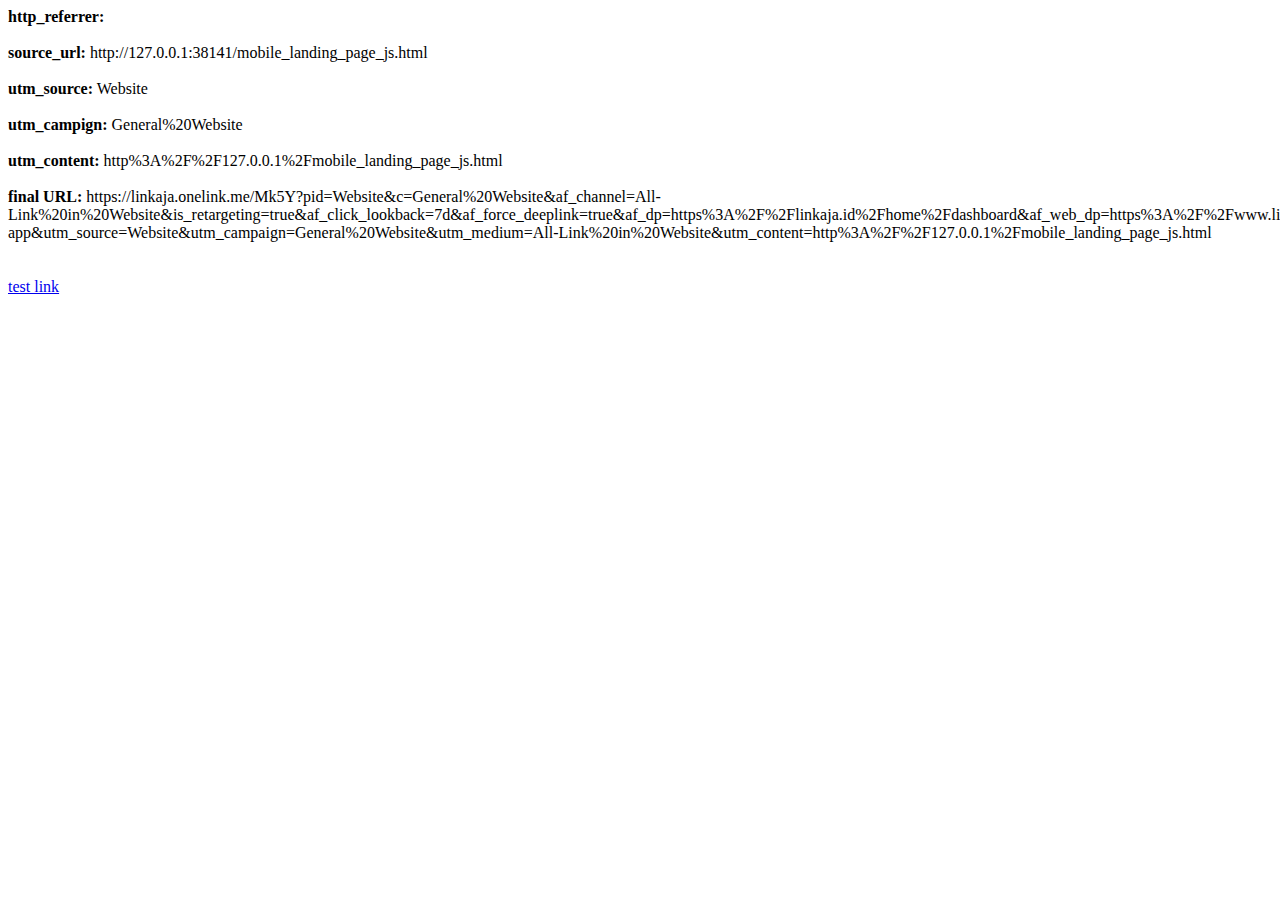
<file: mobile_landing_page_js.html>
<script>
function getParameterFromURL(name) {
  //var url = 'https://www.linkaja.id/?utm_source=jt_source&utm_campaign=jt_campaign&utm_medium=jt_medium';
  var url = window.location.href;
  var name = name.replace(/[\[\]]/g, '\\$&');
  var regex = new RegExp('[?&]' + name + '(=([^&#]*)|&|#|$)'),
    results = regex.exec(url);
  if (!results) return null;
  if (!results[2]) return '';
  return (results[2].replace(/\+/g, ' '));
}
// generateUrl returns the URL to use behind the iOS and Android "Download" buttons on a landing page, based on the source of the page visitor.
function generateUrl() {
  var oneLinkURL = 'https://linkaja.onelink.me/Mk5Y';   // **** Replace with your own basic OneLink URL ****
  var finalURL = "";
  var partnerIDParam = '?pid=';
  var campaignParam = '&c=';
  var channelParam = '&af_channel=';
  var utmSourceParam = '&utm_source=';
  var utmCampaignParam = '&utm_campaign=';
  var utmContentParam = '&utm_content=';
  var utmChannelParam = '&utm_medium=';
  var sourceValue;
  var campaignValue;
  var contentValue;
  var channelValue;
  var otherDefaultValue = '&is_retargeting=true&af_click_lookback=7d&af_force_deeplink=true&af_dp=https%3A%2F%2Flinkaja.id%2Fhome%2Fdashboard&af_web_dp=https%3A%2F%2Fwww.linkaja.id%2Flinkaja-app';

  if (getParameterFromURL('utm_source')) {
    sourceValue = getParameterFromURL('utm_source');
  } else {
    sourceValue = 'Website';
  }

  if (getParameterFromURL('utm_campaign')) {
    campaignValue = getParameterFromURL('utm_campaign');
  } else {
    campaignValue = 'General%20Website';
  }
  
  if (getParameterFromURL('utm_medium')) {
    channelValue = getParameterFromURL('utm_medium');
  } else {
    channelValue = 'All-Link%20in%20Website';
  }

  contentValue = encodeURIComponent(window.location.protocol + '//' + window.location.hostname + window.location.pathname);

  finalURL = oneLinkURL + partnerIDParam + sourceValue + campaignParam + campaignValue + channelParam + channelValue
            + otherDefaultValue
            + utmSourceParam + sourceValue + utmCampaignParam + campaignValue + utmChannelParam + channelValue + utmContentParam + contentValue;
  //alert(finalURL);
  
  // a hard-coded way to find the link with the specific url and replace it
  var link_element = document.querySelectorAll('[href="https://linkaja.onelink.me/Mk5Y?pid=Website&c=General%20Website&af_channel=All-Link%20in%20Website&is_retargeting=true&af_click_lookback=7d&af_force_deeplink=true&af_dp=https%3A%2F%2Flinkaja.id%2Fhome%2Fdashboard&af_web_dp=https%3A%2F%2Fwww.linkaja.id%2Flinkaja-app&utm_source=Website&utm_medium=All-Link%20in%20Website&utm_campaign=General%20Website"]');
  link_element[0].href = finalURL;
  
  document.getElementById("http_referrer").innerHTML = document.referrer;
  document.getElementById("source_url").innerHTML = window.location.href;
  document.getElementById("utm_source").innerHTML = sourceValue;
  document.getElementById("utm_campaign").innerHTML = campaignValue;
  document.getElementById("utm_content").innerHTML = contentValue;
  document.getElementById("final_url").innerHTML = finalURL;
}

</script>

<body onload="generateUrl()">
  <div><b>http_referrer:</b> <span id="http_referrer"></span></div><br>
<div><b>source_url:</b> <span id="source_url"></span></div><br>
<div><b>utm_source:</b> <span id="utm_source"></span></div><br>
<div><b>utm_campign:</b> <span id="utm_campaign"></span></div><br>
<div><b>utm_content:</b> <span id="utm_content"></span></div><br>
<div><b>final URL:</b> <span id="final_url"></span></div><br><br>
<div><a href="https://linkaja.onelink.me/Mk5Y?pid=Website&c=General%20Website&af_channel=All-Link%20in%20Website&is_retargeting=true&af_click_lookback=7d&af_force_deeplink=true&af_dp=https%3A%2F%2Flinkaja.id%2Fhome%2Fdashboard&af_web_dp=https%3A%2F%2Fwww.linkaja.id%2Flinkaja-app&utm_source=Website&utm_medium=All-Link%20in%20Website&utm_campaign=General%20Website">test link</a></div>
</body>
</file>
